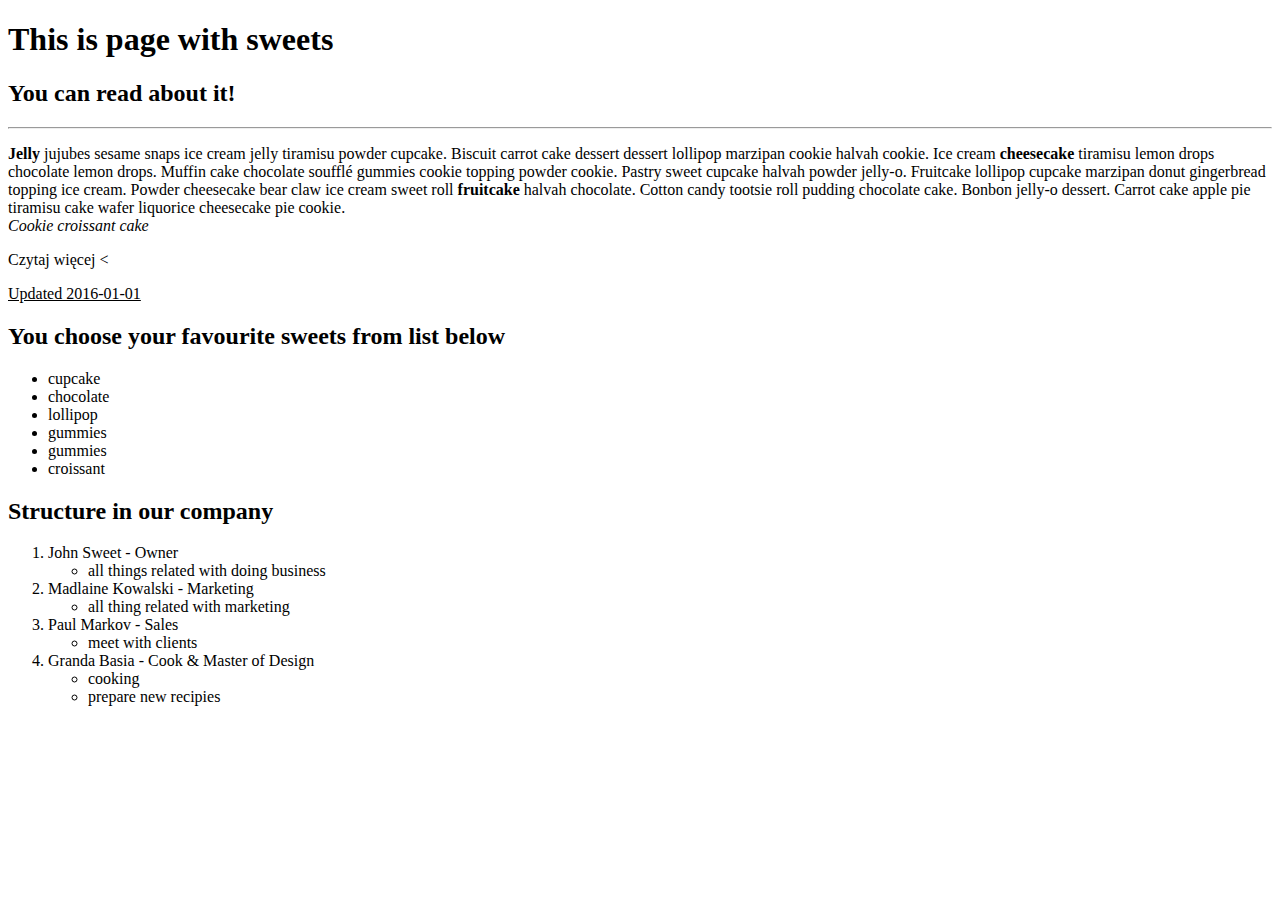
<file: Exercise 02/index.html>
<!DOCTYPE html>
<html lang="en">
<head>
    <meta charset="UTF-8">
    <meta name="describtion" content="All kinds of sweets!">
    <meta name="keywords" content="sweets, cakes, candy">
    <title>Sweets!</title>
</head>
<body>
    <h1>This is page with sweets</h1>
    <h2>You can read about it!</h2>
    <hr>
    <p><strong>Jelly</strong> jujubes sesame snaps ice cream jelly tiramisu powder cupcake. Biscuit carrot cake dessert dessert lollipop marzipan cookie halvah cookie. Ice cream <strong>cheesecake</strong> tiramisu lemon drops chocolate lemon drops. Muffin cake chocolate soufflé gummies cookie topping powder cookie. Pastry sweet cupcake halvah powder jelly-o. Fruitcake lollipop cupcake marzipan donut gingerbread topping ice cream. Powder cheesecake bear claw ice cream sweet roll <strong>fruitcake</strong> halvah chocolate. Cotton candy tootsie roll pudding chocolate cake. Bonbon jelly-o dessert. Carrot cake apple pie tiramisu cake wafer liquorice cheesecake pie cookie.<br><em>Cookie croissant cake</em></p>
    <p>Czytaj więcej &lt;</p>
    <p><ins>Updated 2016-01-01</ins></p>
    <h2>You choose your favourite sweets from list below</h2>
    <ul>
        <li>cupcake</li>
        <li>chocolate</li>
        <li>lollipop</li>
        <li>gummies</li>
        <li>gummies</li>
        <li>croissant</li>
    </ul>
    <h2>Structure in our company</h2>
    <ol>
        <li>John Sweet - Owner</li>
        <ul>
            <li>all things related with doing business</li>
        </ul>
        <li>Madlaine Kowalski - Marketing</li>
        <ul>
            <li>all thing related with marketing</li>
        </ul>
        <li>Paul Markov - Sales</li>
        <ul>
            <li>meet with clients</li>
        </ul>
        <li>Granda Basia - Cook & Master of Design</li>
        <ul>
            <li>cooking</li>
            <li>prepare new recipies</li>
        </ul>
    </ol>
</body>
</html>
</file>
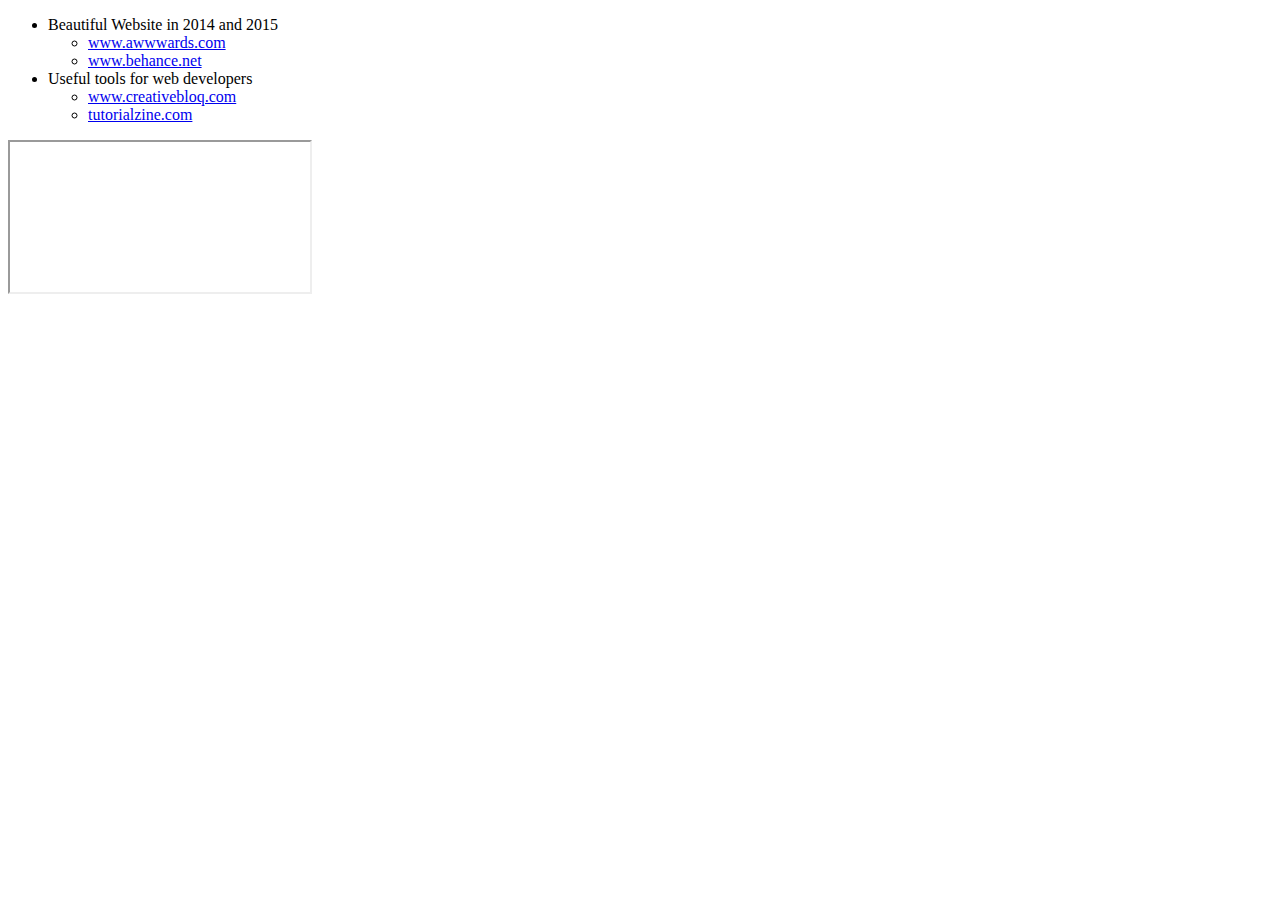
<file: Exercise 03/index.html>
<!DOCTYPE html>
<html lang="en">
<head>
    <meta charset="UTF-8">
    <title>Lista z linkami</title>
</head>
<body>
<ul>
    <li>Beautiful Website in 2014 and 2015</li>
    <ul>
        <li><a href="http://www.awwwards.com" target="_blank">www.awwwards.com</a></li>
        <li><a href="http://www.behance.net" target="_blank">www.behance.net</a></li>
    </ul>
    <li>Useful tools for web developers</li>
    <ul>
        <li><a href="http://www.creativebloq.com">www.creativebloq.com</a></li>
        <li><a href="http://tutorialzine.com">tutorialzine.com</a></li>
    </ul>
</ul>
<iframe src="https://www.smashingmagazine.com/">Nowinki IT</iframe>
</body>
</html>
</file>
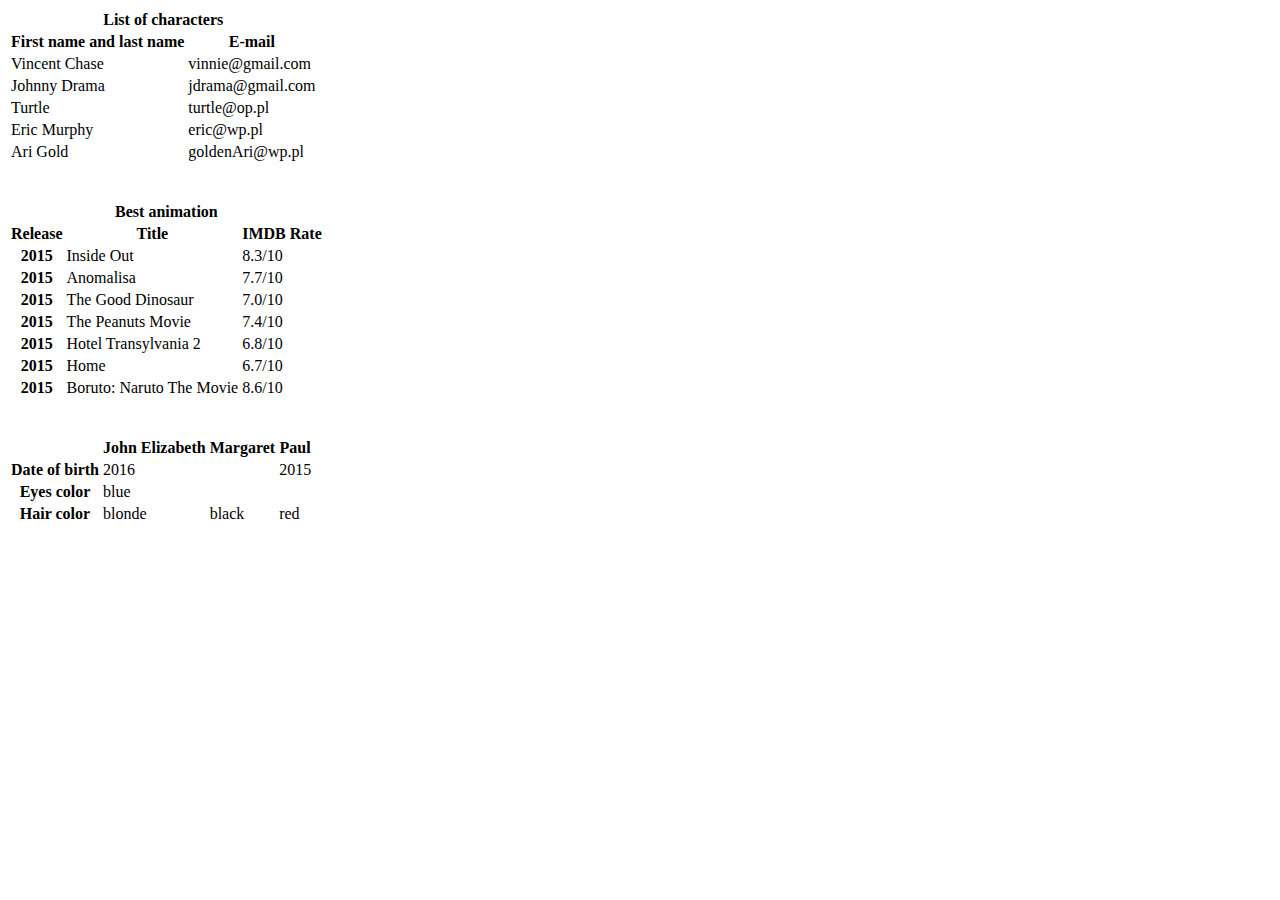
<file: Exercise 05/index.html>
<!DOCTYPE html>
<html lang="en">
<head>
    <meta charset="UTF-8">
    <title></title>
</head>
<body>
<table>
    <tr>
        <th colspan="2" align="center">List of characters</th>
    </tr>
    <tr>
        <th scope="col">First name and last name</th>
        <th scope="col" align="center">E-mail</th>
    </tr>
    <tr>
        <td>Vincent Chase</td>
        <td>vinnie@gmail.com</td>
    </tr>
    <tr>
        <td>Johnny Drama</td>
        <td>jdrama@gmail.com</td>
    </tr>
    <tr>
        <td>Turtle</td>
        <td>turtle@op.pl</td>
    </tr>
    <tr>
        <td>Eric Murphy</td>
        <td>eric@wp.pl</td>
    </tr>
    <tr>
        <td>Ari Gold</td>
        <td>goldenAri@wp.pl</td>
    </tr>
</table><br><br>
<table>
    <tr>
        <th colspan="3" align="center">Best animation</th>
    </tr>
    <tr>
        <th scope="col">Release</th>
        <th scope="col" align="center">Title</th>
        <th scope="col">IMDB Rate</th>
    </tr>
    <tr>
        <th scope="row">2015</th>
        <td>Inside Out</td>
        <td>8.3/10</td>
    </tr>
    <tr>
        <th scope="row">2015</th>
        <td>Anomalisa</td>
        <td>7.7/10</td>
    </tr>
    <tr>
        <th scope="row">2015</th>
        <td>The Good Dinosaur</td>
        <td>7.0/10</td>
    </tr>
    <tr>
        <th scope="row">2015</th>
        <td>The Peanuts Movie</td>
        <td>7.4/10</td>
    </tr>
    <tr>
        <th scope="row">2015</th>
        <td>Hotel Transylvania 2</td>
        <td>6.8/10</td>
    </tr>
    <tr>
        <th scope="row">2015</th>
        <td>Home</td>
        <td>6.7/10</td>
    </tr>
    <tr>
        <th scope="row">2015</th>
        <td>Boruto: Naruto The Movie</td>
        <td>8.6/10</td>
    </tr>
</table><br><br>
<table>
    <tr>
        <th></th>
        <th scope="col">John</th>
        <th scope="col">Elizabeth</th>
        <th scope="col">Margaret</th>
        <th scope="col">Paul</th>
    </tr>
    <tr>
        <th scope="row">Date of birth</th>
        <td colspan="3">2016</td>
        <td>2015</td>
    </tr>
    <tr>
        <th scope="row">Eyes color</th>
        <td colspan="4">blue</td>
    </tr>
    <tr>
        <th scope="row">Hair color</th>
        <td colspan="2">blonde</td>
        <td>black</td>
        <td>red</td>
    </tr>
</table>
</body>
</html>
</file>
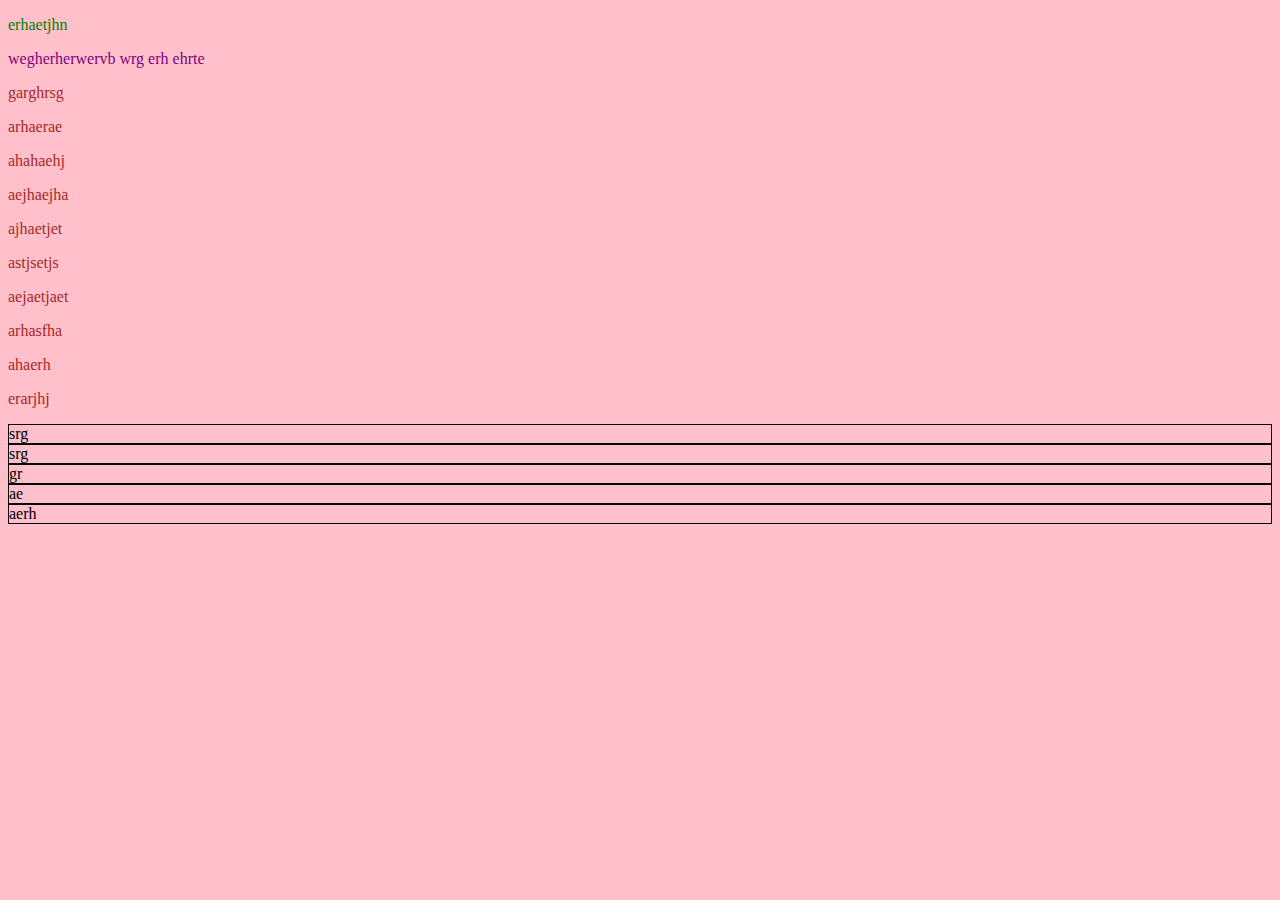
<file: Exercise 06/index.html>
<!DOCTYPE html>
<html lang="en">
<head>
    <meta charset="UTF-8">
    <title></title>
    <link rel="stylesheet" href="style.css">
    <style>
        body {
            background-color: pink;
        }
    </style>
</head>
<body style="inline" background-color="green">
    <p id="ziel">erhaetjhn</p>
    <p id="fiol">wegherherwervb wrg erh ehrte</p>
    <p class="braz">garghrsg</p>
    <p class="braz">arhaerae</p>
    <p class="braz">ahahaehj</p>
    <p class="braz">aejhaejha</p>
    <p class="braz">ajhaetjet</p>
    <p class="braz">astjsetjs</p>
    <p class="braz">aejaetjaet</p>
    <p class="braz">arhasfha</p>
    <p class="braz">ahaerh</p>
    <p class="braz">erarjhj</p>
    <div class="block">srg</div>
    <div class="block">srg</div>
    <div class="block">gr</div>
    <div class="block">ae</div>
    <div class="block">aerh</div>
</body>
</html>
</file>
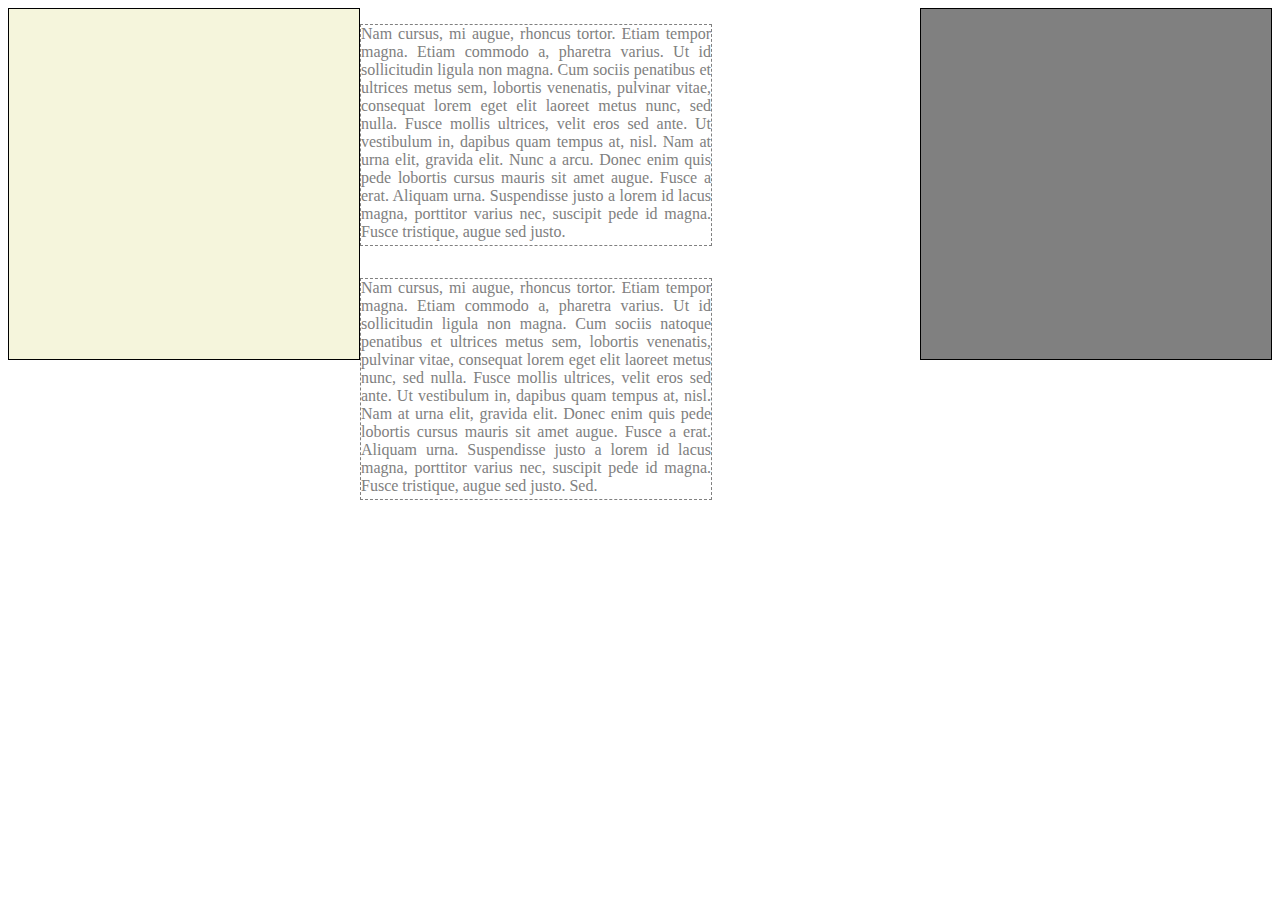
<file: Exercise 07/index.html>
<!DOCTYPE html>
<html lang="en">
<head>
    <meta charset="UTF-8">
    <title></title>
    <link rel="stylesheet" href="style.css">
</head>
<body>
    <div class="left"></div>
    <div class="right"></div>
    <p id="left">Nam cursus, mi augue, rhoncus tortor. Etiam tempor magna. Etiam commodo a, pharetra varius. Ut id sollicitudin ligula non magna. Cum sociis penatibus et ultrices metus sem, lobortis venenatis, pulvinar vitae, consequat lorem eget elit laoreet metus nunc, sed nulla. Fusce mollis ultrices, velit eros sed ante. Ut vestibulum in, dapibus quam tempus at, nisl. Nam at urna elit, gravida elit. Nunc a arcu. Donec enim quis pede lobortis cursus mauris sit amet augue. Fusce a erat. Aliquam urna. Suspendisse justo a lorem id lacus magna, porttitor varius nec, suscipit pede id magna. Fusce tristique, augue sed justo.</p>
    <p id="right">Nam cursus, mi augue, rhoncus tortor. Etiam tempor magna. Etiam commodo a, pharetra varius. Ut id sollicitudin ligula non magna. Cum sociis natoque penatibus et ultrices metus sem, lobortis venenatis, pulvinar vitae, consequat lorem eget elit laoreet metus nunc, sed nulla. Fusce mollis ultrices, velit eros sed ante. Ut vestibulum in, dapibus quam tempus at, nisl. Nam at urna elit, gravida elit. Donec enim quis pede lobortis cursus mauris sit amet augue. Fusce a erat. Aliquam urna. Suspendisse justo a lorem id lacus magna, porttitor varius nec, suscipit pede id magna. Fusce tristique, augue sed justo. Sed.</p>
</body>
</html>
</file>
<file: Exercise 06/style.css>
body {
background-color: blue;
}
#ziel {
color: green;
}
#fiol {
color: purple;
}
.braz {
color: brown;
}
.block {
border: 1px solid black;
}
</file>
<file: Exercise 07/style.css>
.left {
background-color: beige;
border: 1px solid black;
height: 350px;
width: 350px;
float: left;
}

.right {
background-color: grey;
border: 1px solid black;
height: 350px;
width: 350px;
float: right;
}

#left {
color: grey;
border: 1px dashed grey;
height: 220px;
width: 350px;
display: inline-block;
text-align: justify;
}

#right {
color: grey;
border: 1px dashed grey;
height: 220px;
width: 350px;
display: inline-block;
text-align: justify;
}
</file>
